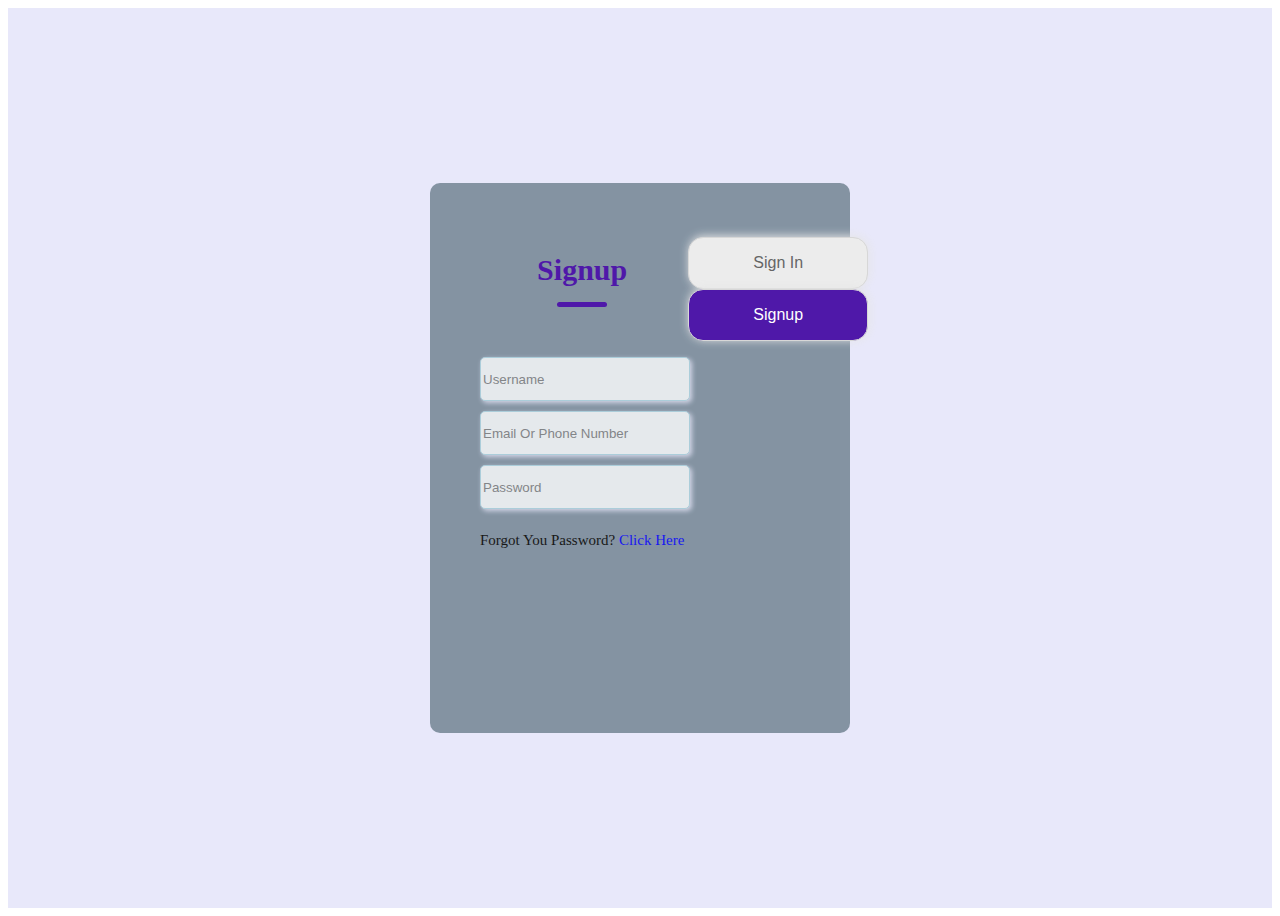
<file: Index.html>
<!DOCTYPE html>
<html lang="en">
<head>
    <meta charset="UTF-8">
    <meta name="viewport" content="width=device-width, initial-scale=1.0">
    <link rel="stylesheet" href="./style.css">
    <title>Login</title>
</head>
<body>
    <div class="container">
        <div class="items">
            <div class="heading"><h1 id="title">Signup</h1></div>
            <div class="data"> 
                <form >
                <input class="field" id="nameField" type="username" placeholder="Username">
                <input class="field" id="email" type="email" placeholder="Email or Phone Number">
                <input class="field"  id="password"type="password" placeholder="password">
            </div>
                <div class="Forgot">
                    <span>Forgot you password? </span>
                    <a href="#">Click here</a>
                </div>
            <div class="lastone">
                <button id="sign-in" class="disable" type="button" >Sign in</button>
                <button id="sign-up" type="button">signup</button>
            </div>
            </form>
        </div>
    </div>
    <script>
        let title = document.getElementById("title");
        let signin =document.getElementById("sign-in");
        let signup =document.getElementById("sign-up");
        let nameField =document.getElementById("nameField");

        signin.onclick=function(){
            title.innerHTML = "Sign in";
            signin.classList.add("disable")
            signup.classList.remove("disable")
        }
        signup.onclick=function(){
            title.innerHTML = "Sign Up";
            signup.classList.add("disable")
            signin.classList.remove("disable")
        }


    </script>
  
</body>
</html>
</file>
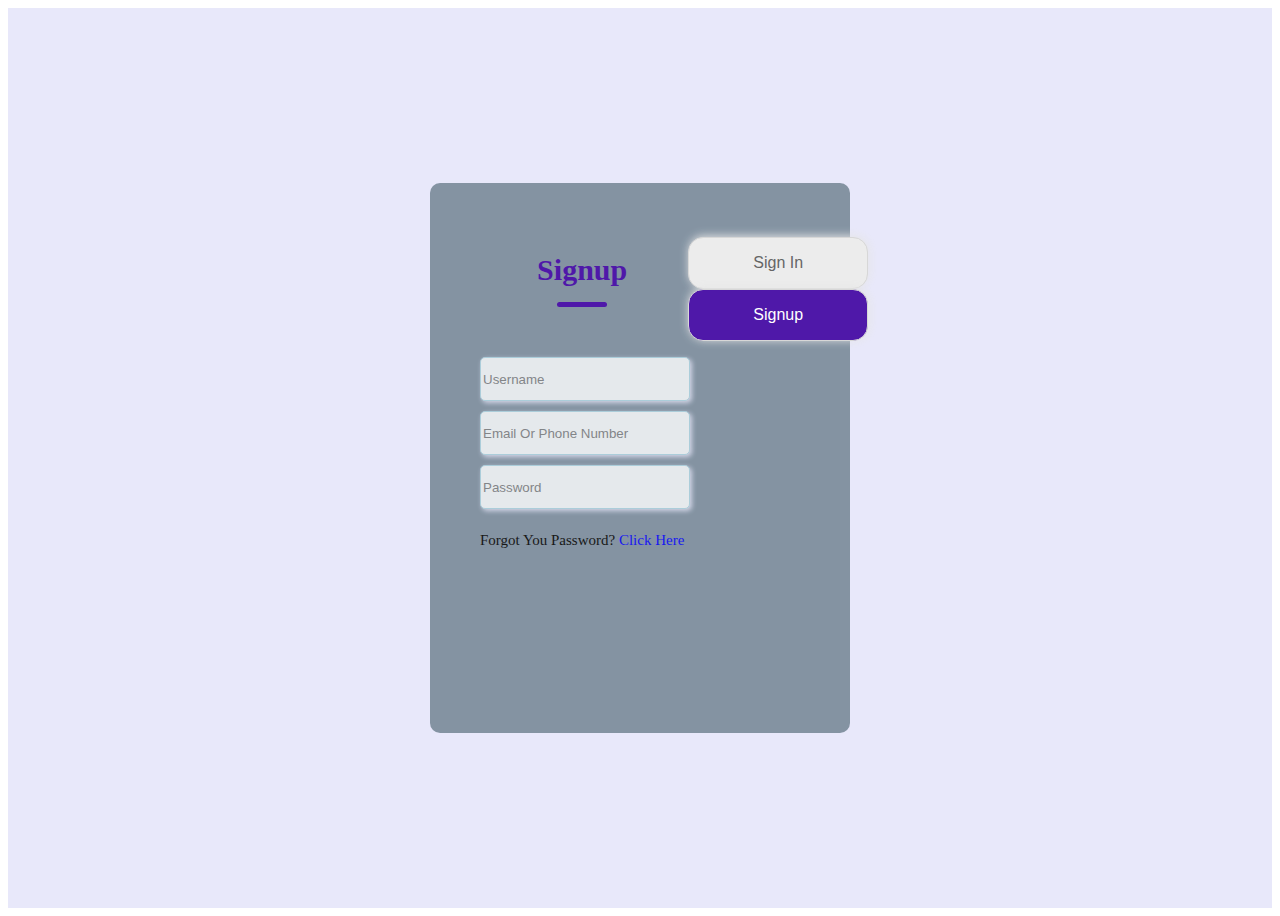
<file: Login.html>
<!DOCTYPE html>
<html lang="en">
<head>
    <meta charset="UTF-8">
    <meta name="viewport" content="width=device-width, initial-scale=1.0">
    <link rel="stylesheet" href="./Login.css">
    <title>Login</title>
</head>
<body>
    <div class="container">
        <div class="items">
            <div class="heading"><h1 id="title">Signup</h1></div>
            <div class="data"> 
                <form >
                <input class="field" id="nameField" type="username" placeholder="Username">
                <input class="field" id="email" type="email" placeholder="Email or Phone Number">
                <input class="field"  id="password"type="password" placeholder="password">
            </div>
                <div class="Forgot">
                    <span>Forgot you password? </span>
                    <a href="#">Click here</a>
                </div>
            <div class="lastone">
                <button id="sign-in" class="disable" type="button" >Sign in</button>
                <button id="sign-up" type="button">signup</button>
            </div>
            </form>
        </div>
    </div>
    <script>
        let title = document.getElementById("title");
        let signin =document.getElementById("sign-in");
        let signup =document.getElementById("sign-up");
        let nameField =document.getElementById("nameField");

        signin.onclick=function(){
            title.innerHTML = "Sign in";
            signin.classList.add("disable")
            signup.classList.remove("disable")
        }
        signup.onclick=function(){
            title.innerHTML = "Sign Up";
            signup.classList.add("disable")
            signin.classList.remove("disable")
        }


    </script>
  
</body>
</html>
</file>
<file: style.css>
.container{
    display: flex;
    flex-direction: row;
    flex-wrap: wrap;
    justify-content: center;
    align-content: center;
    align-items: center;
    background: lavender;
    opacity: 90%;
    height: 100vh;  
}
.items{
    padding: 50px;
    background: lightslategrey;
    height: 50vh;
    width: 25vw;
    display: flex;
    flex-direction: column;
    flex-wrap: wrap;
    border-radius: 10px;
}
.heading h1{
    font-size: 30px;
    margin-bottom: 60px;
    color: #3c00a0;
    position: relative;
    text-align: center;
}
.heading h1::after{
    content: '';
    width: 50px;
    height: 5px;
    background: #3c00a0;
    position: absolute;
    border-radius: 4px;
    left: 50%;
    bottom: -20px;
    transform :translateX(-50%)
}

.data{
    height: 20vh;
    
}
.field{
  
    display: flex;
    flex-wrap: wrap;
    justify-content: space-between;
    position: relative;
    height: 40px;
    width: 100%;
    border-radius:5px;
    opacity: 80%;
    text-transform: capitalize;
    margin-top: 10px;
    border:1px solid lightblue;
    box-shadow: 2px 2px 5px lavender;


}
.field:hover{
    opacity: 100%;
}
.Forgot{
    text-transform: capitalize;
    font-size: 15px;
    margin-bottom: 40px ;
    margin-top: 5px ;
    position: relative;
    /* left: 25px; */
}
.lastone button{
    padding: 1em 4em;
    border-radius: 15px;
    font-size: 1em;
    text-transform: capitalize;
    font-family: sans-serif 'monoscope';
    background:#3c00a0;
    color: #fff;
    box-shadow: 1px -1px 10px rgb(228, 228, 228);
    border: 1px solid lightgray;
}
.lastone{
    padding: 4px;
 
    display: flex;
    justify-content: space-between;
    flex-wrap: wrap;
  

}
.Forgot a{
  text-decoration: none;
}
.lastone button.disable{
    background: #eaeaea;
    color:#555;
}
</file>
<file: Login.css>
.container{
    display: flex;
    flex-direction: row;
    flex-wrap: wrap;
    justify-content: center;
    align-content: center;
    align-items: center;
    background: lavender;
    opacity: 90%;
    height: 100vh;  
}
.items{
    padding: 50px;
    background: lightslategrey;
    height: 50vh;
    width: 25vw;
    display: flex;
    flex-direction: column;
    flex-wrap: wrap;
    border-radius: 10px;
}
.heading h1{
    font-size: 30px;
    margin-bottom: 60px;
    color: #3c00a0;
    position: relative;
    text-align: center;
}
.heading h1::after{
    content: '';
    width: 50px;
    height: 5px;
    background: #3c00a0;
    position: absolute;
    border-radius: 4px;
    left: 50%;
    bottom: -20px;
    transform :translateX(-50%)
}

.data{
    height: 20vh;
    
}
.field{
  
    display: flex;
    flex-wrap: wrap;
    justify-content: space-between;
    position: relative;
    height: 40px;
    width: 100%;
    border-radius:5px;
    opacity: 80%;
    text-transform: capitalize;
    margin-top: 10px;
    border:1px solid lightblue;
    box-shadow: 2px 2px 5px lavender;


}
.field:hover{
    opacity: 100%;
}
.Forgot{
    text-transform: capitalize;
    font-size: 15px;
    margin-bottom: 40px ;
    margin-top: 5px ;
    position: relative;
    /* left: 25px; */
}
.lastone button{
    padding: 1em 4em;
    border-radius: 15px;
    font-size: 1em;
    text-transform: capitalize;
    font-family: sans-serif 'monoscope';
    background:#3c00a0;
    color: #fff;
    box-shadow: 1px -1px 10px rgb(228, 228, 228);
    border: 1px solid lightgray;
}
.lastone{
    padding: 4px;
 
    display: flex;
    justify-content: space-between;
    flex-wrap: wrap;
  

}
.Forgot a{
  text-decoration: none;
}
.lastone button.disable{
    background: #eaeaea;
    color:#555;
}
</file>
